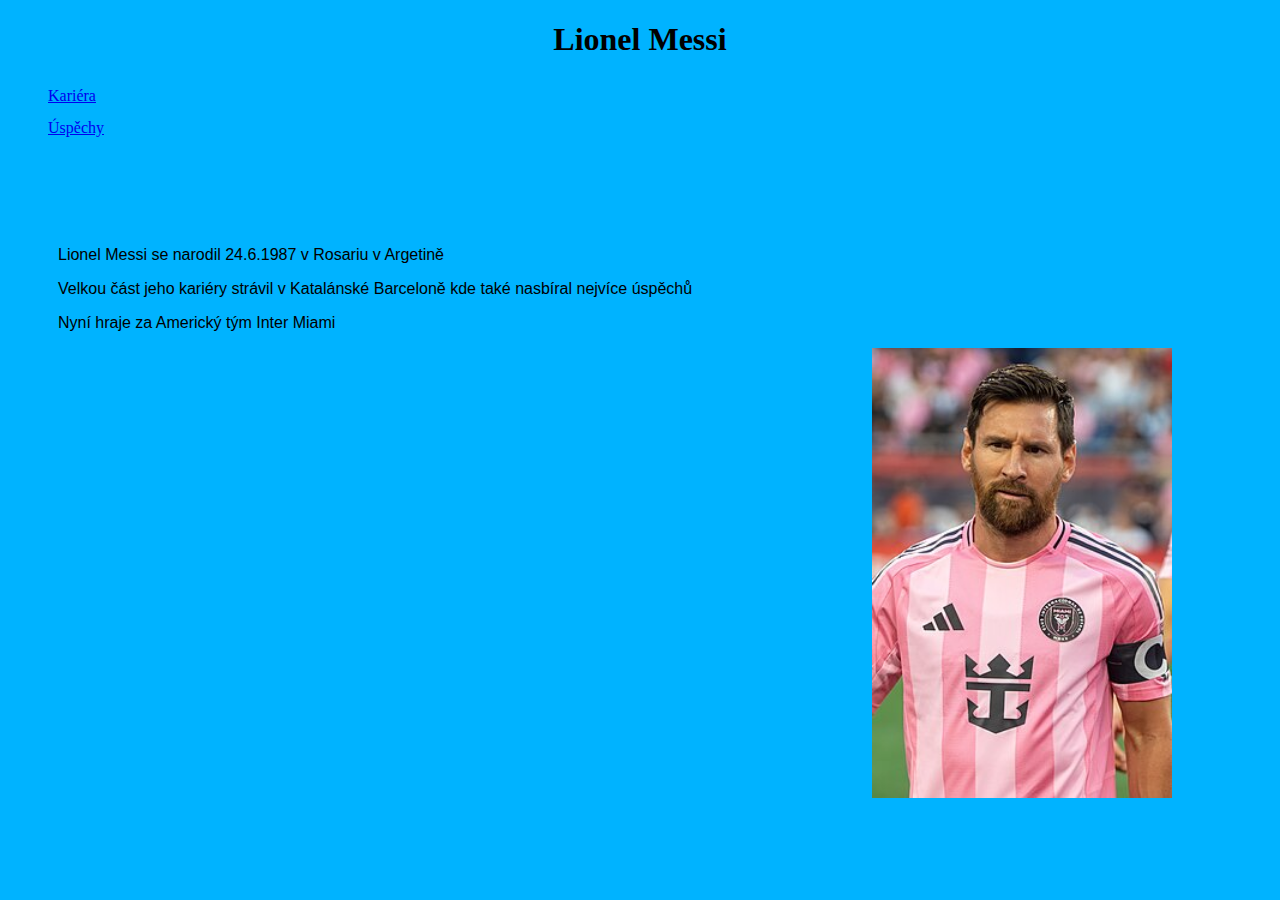
<file: index.html>
<!DOCTYPE html>
<html lang="cs">
<head>
    <meta charset="UTF-8">
    <meta name="viewport" content="width=device-width, initial-scale=1.0">
    <title>Document</title>
    <link rel="stylesheet" href="Styl.css">
</head>
<body>
    <h1>Lionel Messi</h1>
<nav>
   <ul>
    <li><a href="kariéra.html">Kariéra</a> </li>
    <li><a href="úspěchy.html">Úspěchy</a></li>
    </ul> 
</nav>
        <p>Lionel Messi se narodil 24.6.1987 v Rosariu v Argetině</p>
        <p>Velkou část jeho kariéry strávil v Katalánské Barceloně kde také nasbíral nejvíce úspěchů</p>
        <p>Nyní hraje za Americký tým Inter Miami</p>


<img src="messi1.jpg">
    

</body>
</file>
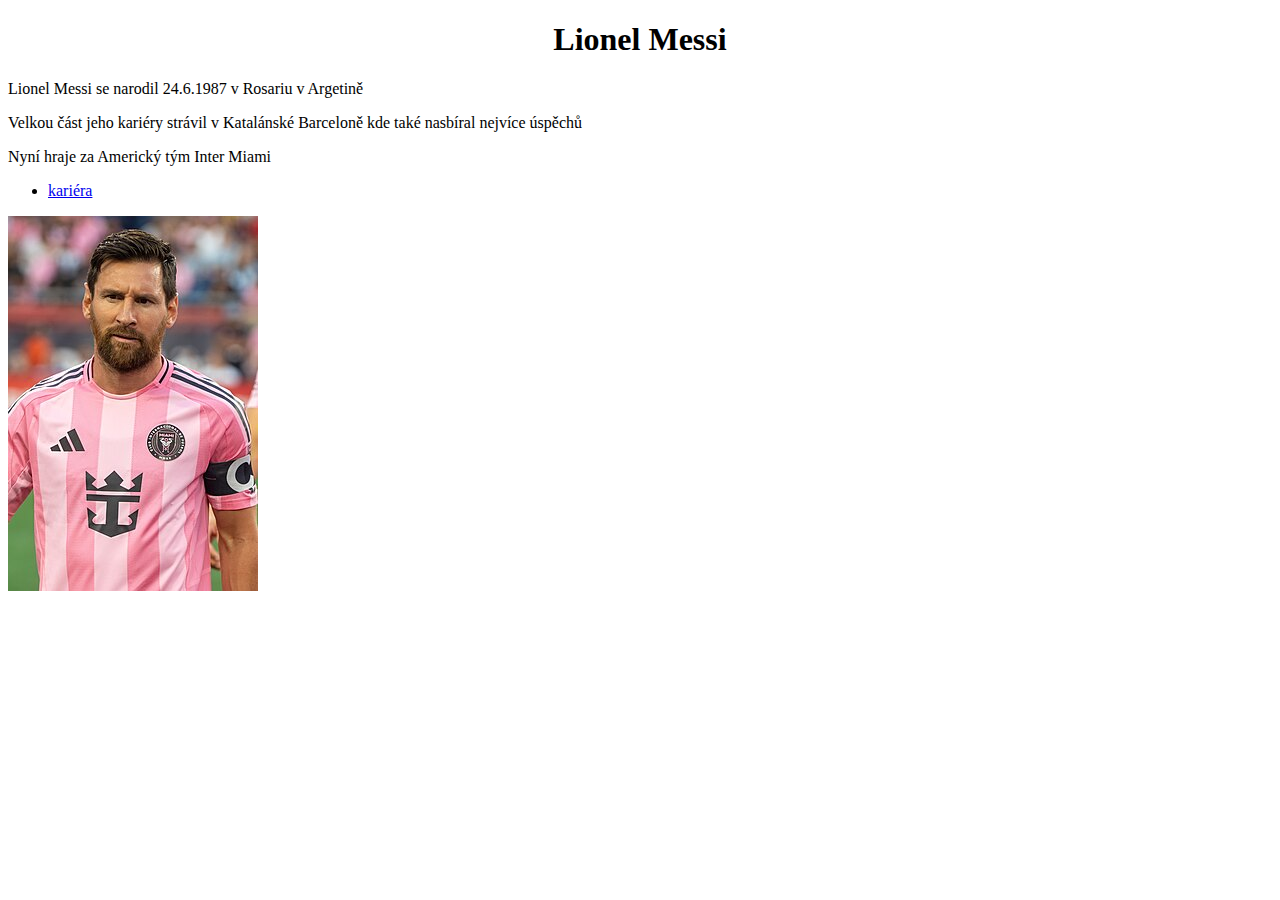
<file: githubukol/index.html>
<!DOCTYPE html>
<html lang="cs">
<head>
    <meta charset="UTF-8">
    <meta name="viewport" content="width=device-width, initial-scale=1.0">
    <title>Document</title>
    <link rel="stylesheet" href="Styl.css">
</head>
<body>
    <h1>Lionel Messi</h1>
        <p>Lionel Messi se narodil 24.6.1987 v Rosariu v Argetině</p>
        <p>Velkou část jeho kariéry strávil v Katalánské Barceloně kde také nasbíral nejvíce úspěchů</p>
        <p>Nyní hraje za Americký tým Inter Miami</p>

<nav>
   <ul>
    <li><a href="kariéra.html">kariéra</a> </li>

   </ul> 
</nav>
<img src="messi1.jpg">
    
</body>
</file>
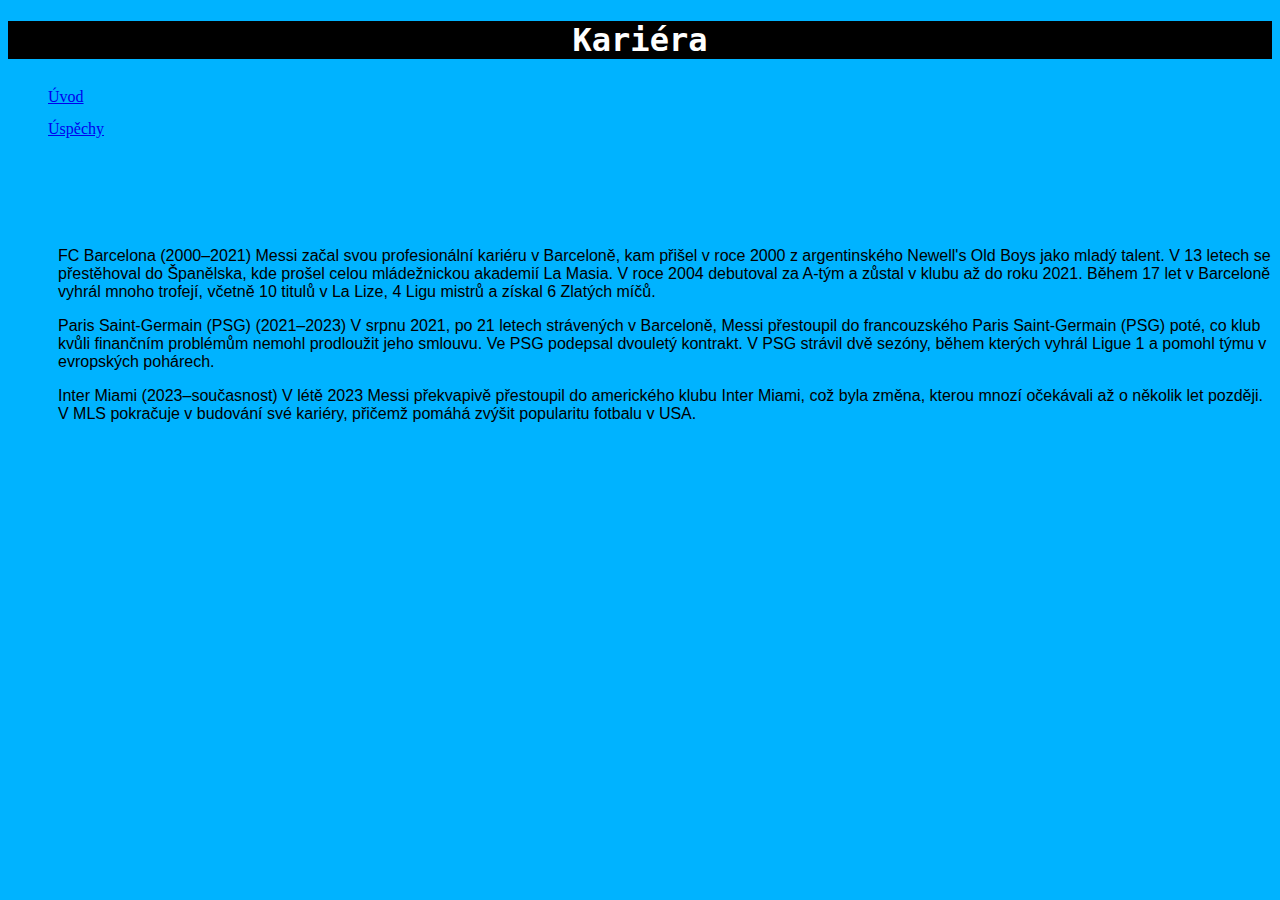
<file: kariéra.html>
<!DOCTYPE html>
<html lang="cs">
<head>
    <meta charset="UTF-8">
    <meta name="viewport" content="width=device-width, initial-scale=1.0">
    <title>kariéra</title>
    <link rel="stylesheet" href="Styl.css">
</head>
<body>
    <header>
        <h1>Kariéra</h1>
    </header>
    <nav>
        <ul>
            <li><a href="index.html">Úvod</a></li>
            <li><a href="úspěchy.html">Úspěchy</a></li>
        </ul>
    </nav>
 <p>FC Barcelona (2000–2021)
    Messi začal svou profesionální kariéru v Barceloně, kam přišel v roce 2000 z argentinského Newell's Old Boys jako mladý talent. V 13 letech se přestěhoval do Španělska, kde prošel celou mládežnickou akademií La Masia. V roce 2004 debutoval za A-tým a zůstal v klubu až do roku 2021. Během 17 let v Barceloně vyhrál mnoho trofejí, včetně 10 titulů v La Lize, 4 Ligu mistrů a získal 6 Zlatých míčů.</p>
    
<p>Paris Saint-Germain (PSG) (2021–2023)
    V srpnu 2021, po 21 letech strávených v Barceloně, Messi přestoupil do francouzského Paris Saint-Germain (PSG) poté, co klub kvůli finančním problémům nemohl prodloužit jeho smlouvu. Ve PSG podepsal dvouletý kontrakt. V PSG strávil dvě sezóny, během kterých vyhrál Ligue 1 a pomohl týmu v evropských pohárech.</p>
    
<p>Inter Miami (2023–současnost)
    V létě 2023 Messi překvapivě přestoupil do amerického klubu Inter Miami, což byla změna, kterou mnozí očekávali až o několik let později. V MLS pokračuje v budování své kariéry, přičemž pomáhá zvýšit popularitu fotbalu v USA.</p>

</body>
</file>
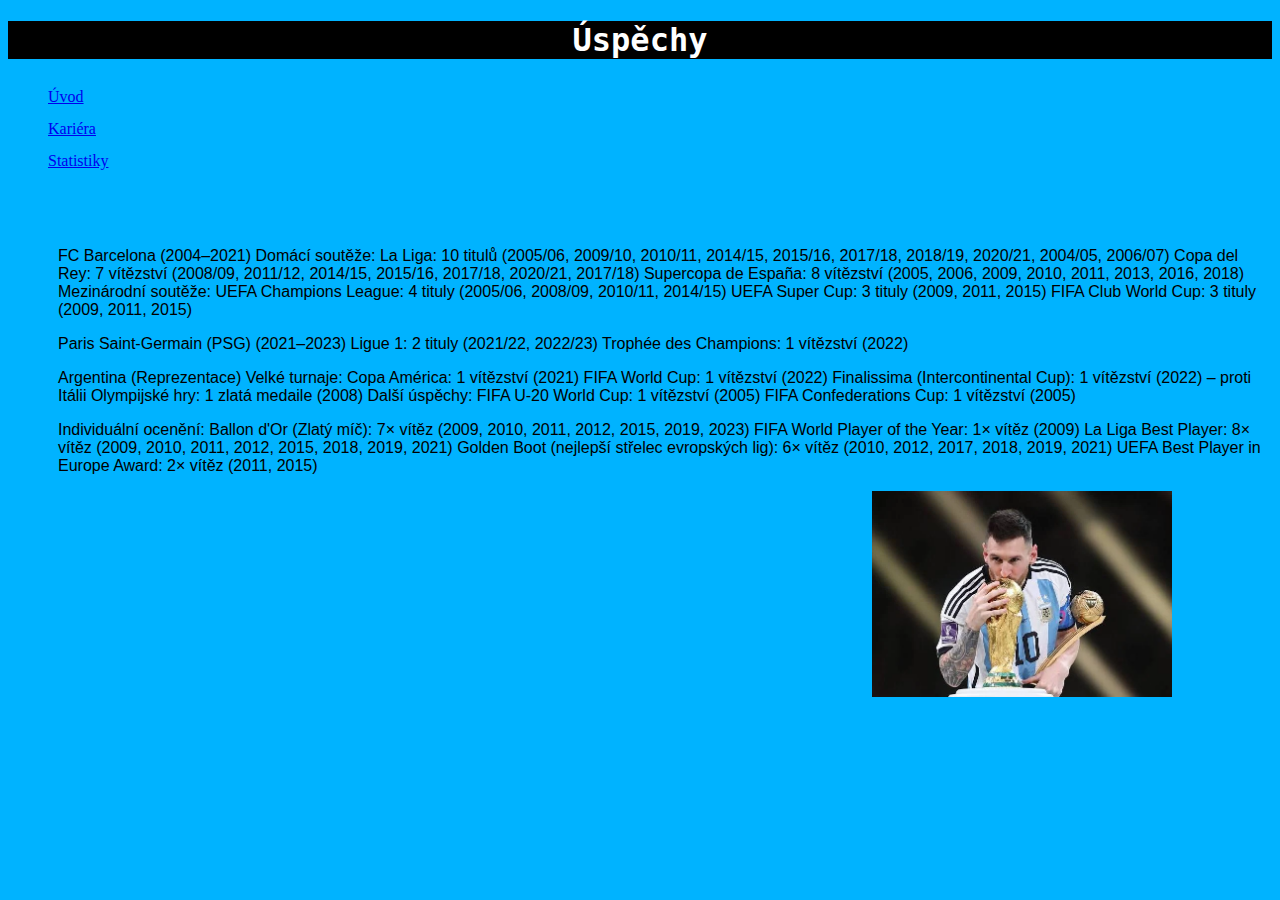
<file: úspěchy.html>
<!DOCTYPE html>
<html lang="cs">
<head>
    <meta charset="UTF-8">
    <meta name="viewport" content="width=device-width, initial-scale=1.0">
    <title>Tabulka</title>
    <link rel="stylesheet" href="Styl.css">
</head>
<body>
    <header>
        <h1>Úspěchy</h1>
        </header>
        <nav>
        <ul>
            <li><a href="index.html">Úvod</a></li>
            <li><a href="kariéra.html">Kariéra</a></li>
            <li><a href="statistiky.html">Statistiky</a></li>
        </ul>
        </nav>
        <p>FC Barcelona (2004–2021)
            Domácí soutěže:
            
            La Liga: 10 titulů (2005/06, 2009/10, 2010/11, 2014/15, 2015/16, 2017/18, 2018/19, 2020/21, 2004/05, 2006/07)
            
            Copa del Rey: 7 vítězství (2008/09, 2011/12, 2014/15, 2015/16, 2017/18, 2020/21, 2017/18)
            
            Supercopa de España: 8 vítězství (2005, 2006, 2009, 2010, 2011, 2013, 2016, 2018)
            
            Mezinárodní soutěže:
            
            UEFA Champions League: 4 tituly (2005/06, 2008/09, 2010/11, 2014/15)
            
            UEFA Super Cup: 3 tituly (2009, 2011, 2015)
            
            FIFA Club World Cup: 3 tituly (2009, 2011, 2015) </p>
            
           <p> Paris Saint-Germain (PSG) (2021–2023)
            
            Ligue 1: 2 tituly (2021/22, 2022/23)
            
            Trophée des Champions: 1 vítězství (2022)</p>
            
           <p>Argentina (Reprezentace)
            Velké turnaje:
            
            Copa América: 1 vítězství (2021)
            
            FIFA World Cup: 1 vítězství (2022)
            
            Finalissima (Intercontinental Cup): 1 vítězství (2022) – proti Itálii
            
            Olympijské hry: 1 zlatá medaile (2008)
            
            Další úspěchy:
            
            FIFA U-20 World Cup: 1 vítězství (2005)
            
            FIFA Confederations Cup: 1 vítězství (2005)</p>
            
            <p>Individuální ocenění:
            
            Ballon d'Or (Zlatý míč): 7× vítěz (2009, 2010, 2011, 2012, 2015, 2019, 2023)
            
            FIFA World Player of the Year: 1× vítěz (2009)
            
            La Liga Best Player: 8× vítěz (2009, 2010, 2011, 2012, 2015, 2018, 2019, 2021)
            
            Golden Boot (nejlepší střelec evropských lig): 6× vítěz (2010, 2012, 2017, 2018, 2019, 2021)
            
            UEFA Best Player in Europe Award: 2× vítěz (2011, 2015)</p>
        </tr>
        </table>
        <img src="wc.webp">
    
</body>
</html>
</file>
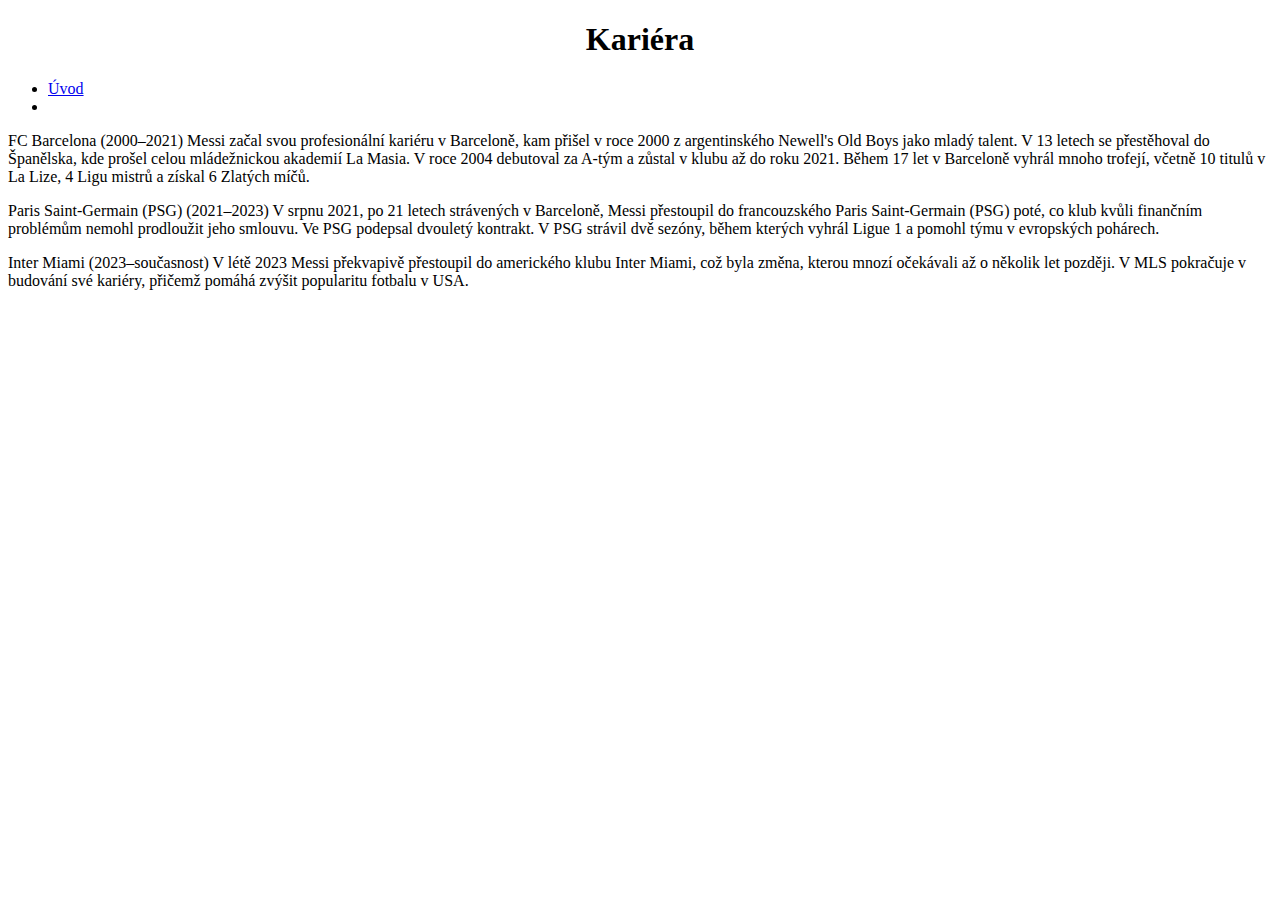
<file: githubukol/kariéra.html>
<!DOCTYPE html>
<html lang="cs">
<head>
    <meta charset="UTF-8">
    <meta name="viewport" content="width=device-width, initial-scale=1.0">
    <title>kariéra</title>
    <link rel="stylesheet" href="Styl.css">
</head>
<body>
    <header>
        <h1>Kariéra</h1>
    </header>
    <nav>
        <ul>
            <li><a href="index.html">Úvod</a></li>
            <li><a href=""></a></li>
        </ul>
    </nav>
 <p>FC Barcelona (2000–2021)
    Messi začal svou profesionální kariéru v Barceloně, kam přišel v roce 2000 z argentinského Newell's Old Boys jako mladý talent. V 13 letech se přestěhoval do Španělska, kde prošel celou mládežnickou akademií La Masia. V roce 2004 debutoval za A-tým a zůstal v klubu až do roku 2021. Během 17 let v Barceloně vyhrál mnoho trofejí, včetně 10 titulů v La Lize, 4 Ligu mistrů a získal 6 Zlatých míčů.</p>
    
<p>Paris Saint-Germain (PSG) (2021–2023)
    V srpnu 2021, po 21 letech strávených v Barceloně, Messi přestoupil do francouzského Paris Saint-Germain (PSG) poté, co klub kvůli finančním problémům nemohl prodloužit jeho smlouvu. Ve PSG podepsal dvouletý kontrakt. V PSG strávil dvě sezóny, během kterých vyhrál Ligue 1 a pomohl týmu v evropských pohárech.</p>
    
<p>Inter Miami (2023–současnost)
    V létě 2023 Messi překvapivě přestoupil do amerického klubu Inter Miami, což byla změna, kterou mnozí očekávali až o několik let později. V MLS pokračuje v budování své kariéry, přičemž pomáhá zvýšit popularitu fotbalu v USA.</p>

</body>
</file>
<file: Styl.css>
body{background-color: rgb(0, 179, 255); align-self: rgb(213, 216, 223);}
h1{text-align: center;}
header{background-color: rgb(0, 0, 0);color: rgb(255, 255, 255);font-family: DejaVu Sans Mono;}
nav{width: 200px;height: 150px;line-height: 2;}
img{width: 300px;margin-right: 100px;float: right;}
section{width: 90%; height: 300px;margin:0 auto;}
article{width: 30%;height: 200px;float: left;border: thin solid rgb(0, 0, 0);border-radius: 5px;font-family: 'Franklin Gothic Medium', 'Arial Narrow', Arial, sans-serif;padding: 30px 5px 0 5px;margin: 0 12px 30px 12px;}
p{color: rgb(0, 0, 0);font-family: 'Franklin Gothic Medium', 'Arial Narrow', Arial, sans-serif;}
nav li{list-style-type: none;}
p{margin-left: 50px;}
</file>
<file: githubukol/Styl.css>
body{background-color: rgb(255, 255, 255); align-self: rgb(213, 216, 223);}
h1{text-align: center;}
</file>
